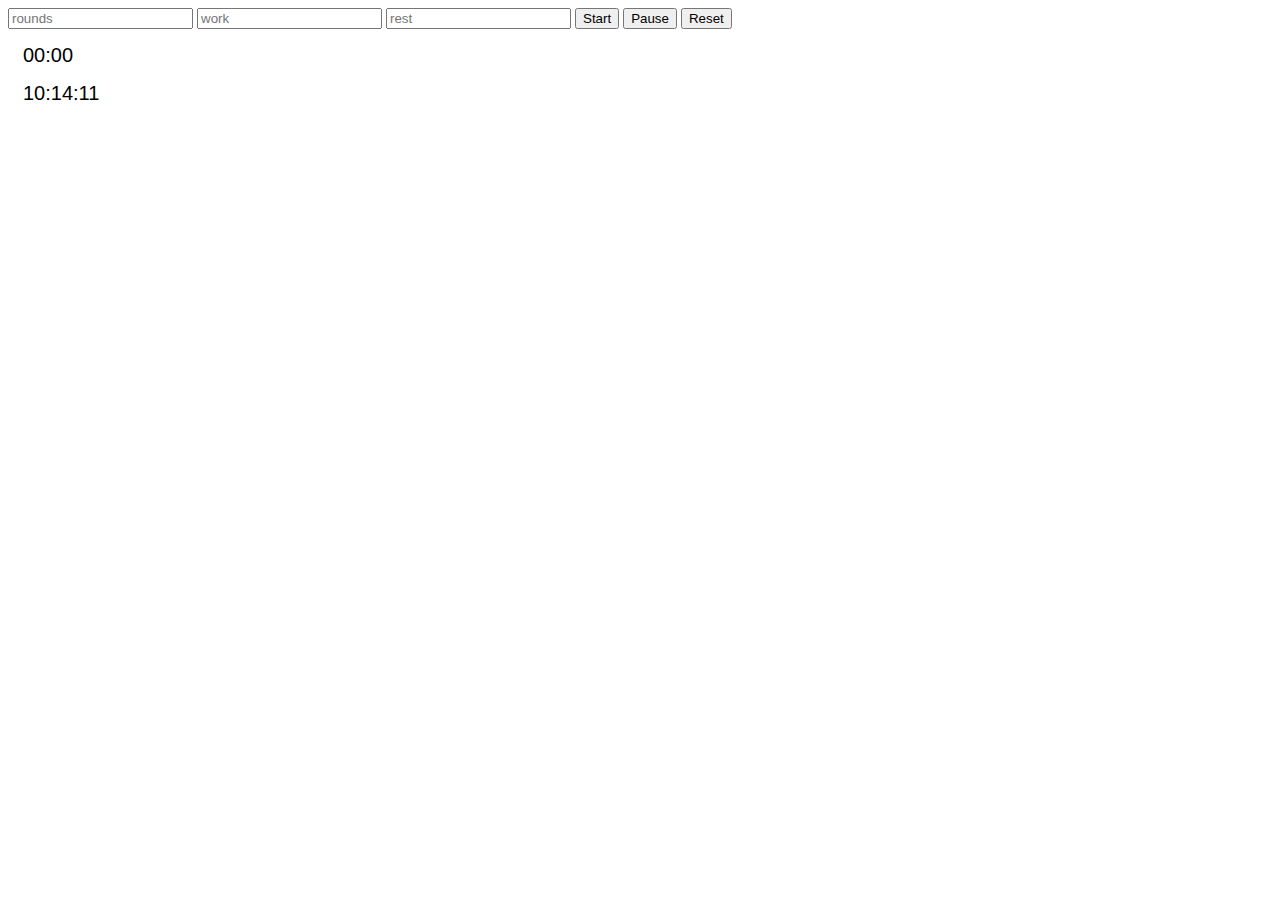
<file: index.html>
<!DOCTYPE html>
<html lang="en">
<head>
    <meta charset="UTF-8">
    <meta http-equiv="X-UA-Compatible" content="IE=edge">
    <meta name="viewport" content="width=device-width, initial-scale=1.0">
    <title>Workout timer v2</title>
    <link rel="stylesheet" href="css/app.css">
    <script src="js/app.js" async></script>
</head>
<body>
    <input type="number" name="" id="rounds" placeholder="rounds">
    <input type="number" name="" id="workTime" placeholder="work">
    <input type="number" name="" id="restTime" placeholder="rest">
    <button id="startBtn">Start</button>
    <button id="pauseBtn">Pause</button>
    <button id="resetBtn">Reset</button>
    <div id="countdownOutput">00:00</div>
    <div id="theTime">00:00</div>
</body>
</html>
</file>
<file: css/app.css>
.hide {
    visibility: hidden;
}

#countdownOutput, #theTime {
    margin: 15px;
    font-family: Verdana, Geneva, Tahoma, sans-serif;
    font-size: 20px;
}

nav {
    width: 200px;
}

ul {
    display: flex;
    justify-content: space-around;
}

li {
    list-style: none;
}
</file>
